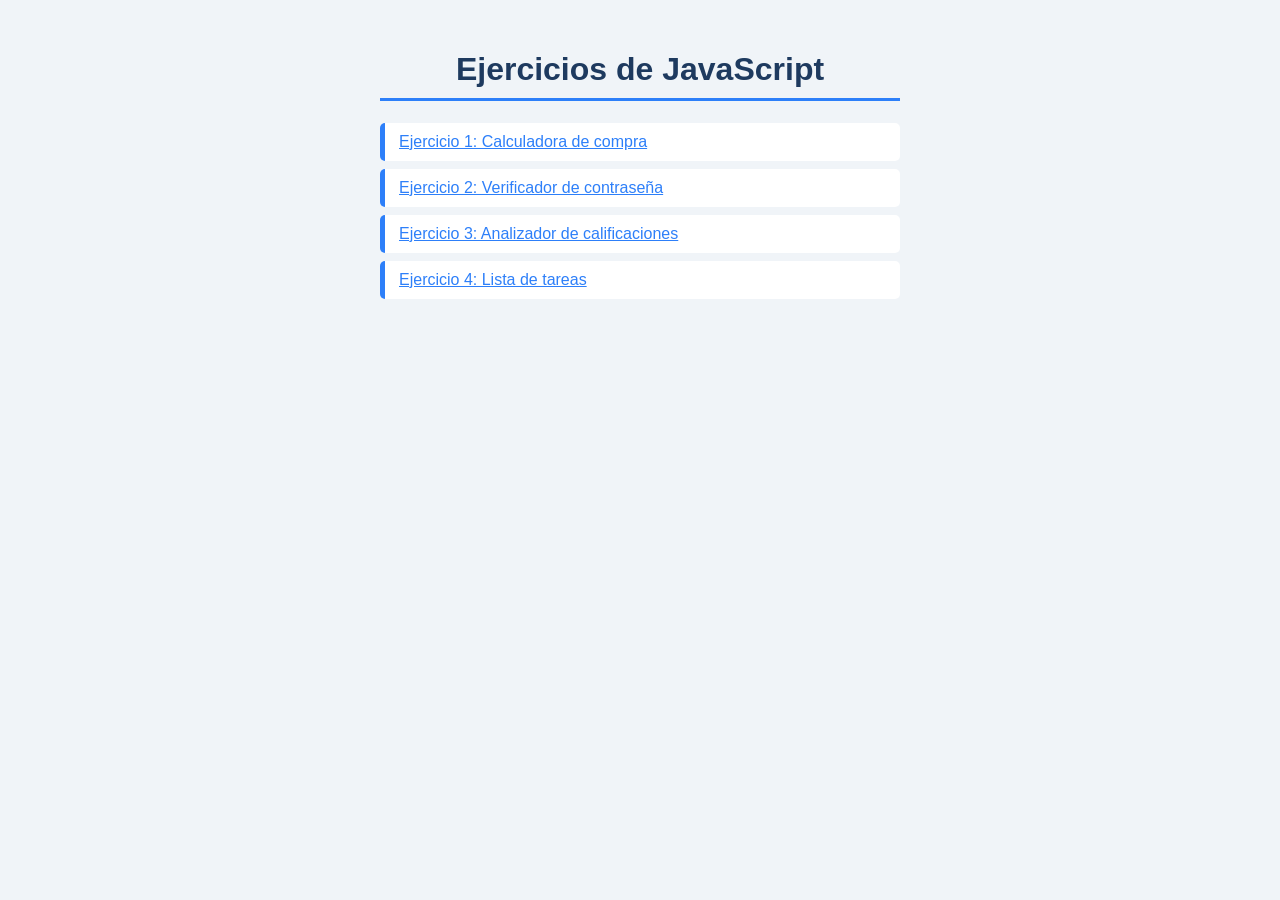
<file: index.html>
<!DOCTYPE html>
<html lang="es">
<head>
  <meta charset="UTF-8">
  <meta name="viewport" content="width=device-width, initial-scale=1">
  <title>Actividad JavaScript</title>
  <link rel="stylesheet" href="style.css">
</head>
<body>
  <h1>Ejercicios de JavaScript</h1>
  <ul>
    <li><a href="ejercicio1/index.html">Ejercicio 1: Calculadora de compra</a></li>
    <li><a href="ejercicio2/index.html">Ejercicio 2: Verificador de contraseña</a></li>
    <li><a href="ejercicio3/index.html">Ejercicio 3: Analizador de calificaciones</a></li>
    <li><a href="ejercicio4/index.html">Ejercicio 4: Lista de tareas</a></li>
  </ul>
</body>
</html>
</file>
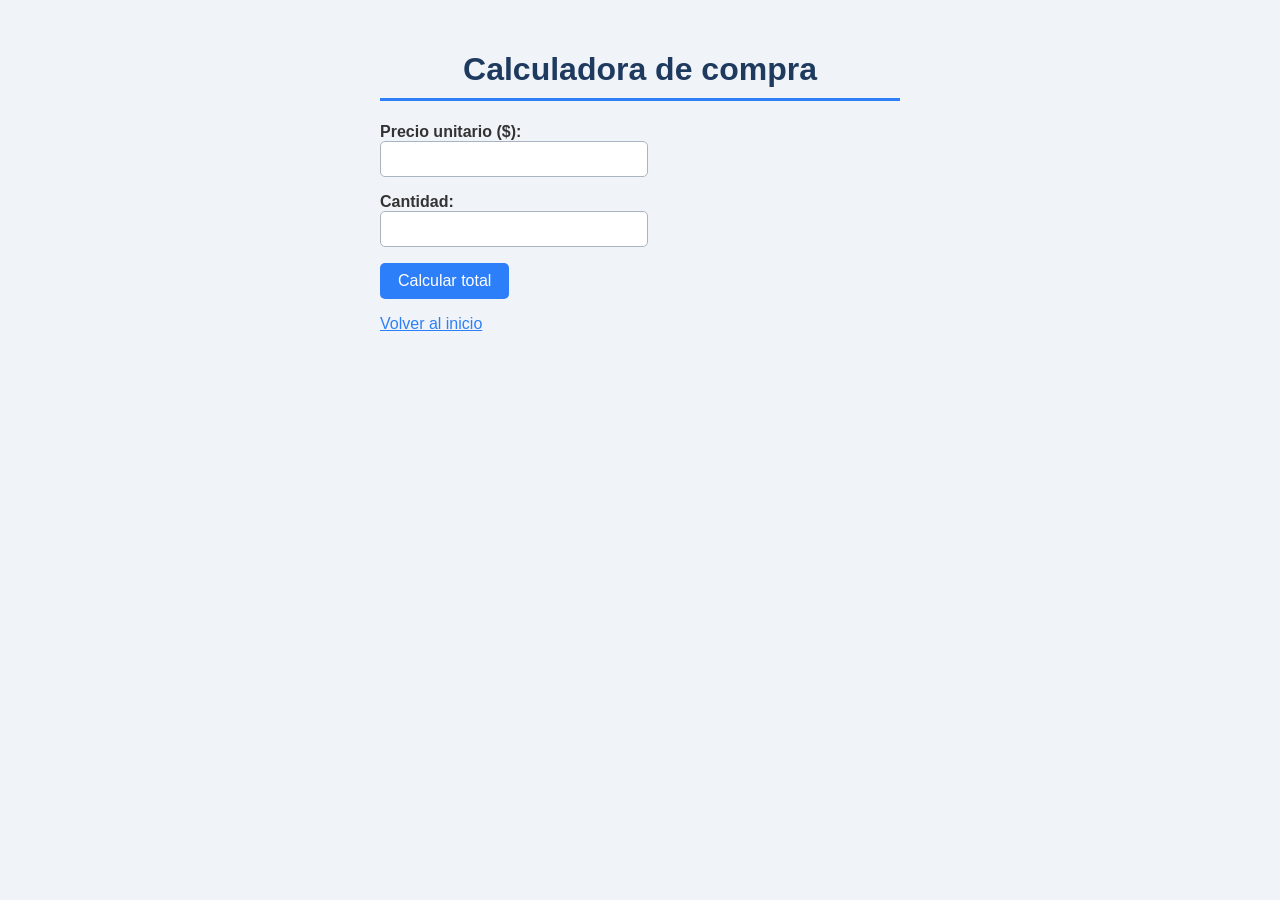
<file: ejercicio1/index.html>
<!DOCTYPE html>
<html lang="es">
<head>
  <meta charset="UTF-8">
  <title>Ejercicio 1 - Calculadora de compra</title>
  <link rel="stylesheet" href="style.css">
   <script src="script.js"></script>
</head>
<body>
  <h1>Calculadora de compra</h1>

  <p>
    <label for="precio">Precio unitario ($):</label><br>
    <input type="number" id="precio" step="any">
  </p>
  <p>
    <label for="cantidad">Cantidad:</label><br>
    <input type="number" id="cantidad" step="any">
  </p>

  <button onclick="calcularTotal()">Calcular total</button>

  <p id="resultado"></p>

  <p><a href="../index.html">Volver al inicio</a></p>

</body>
</html>
</file>
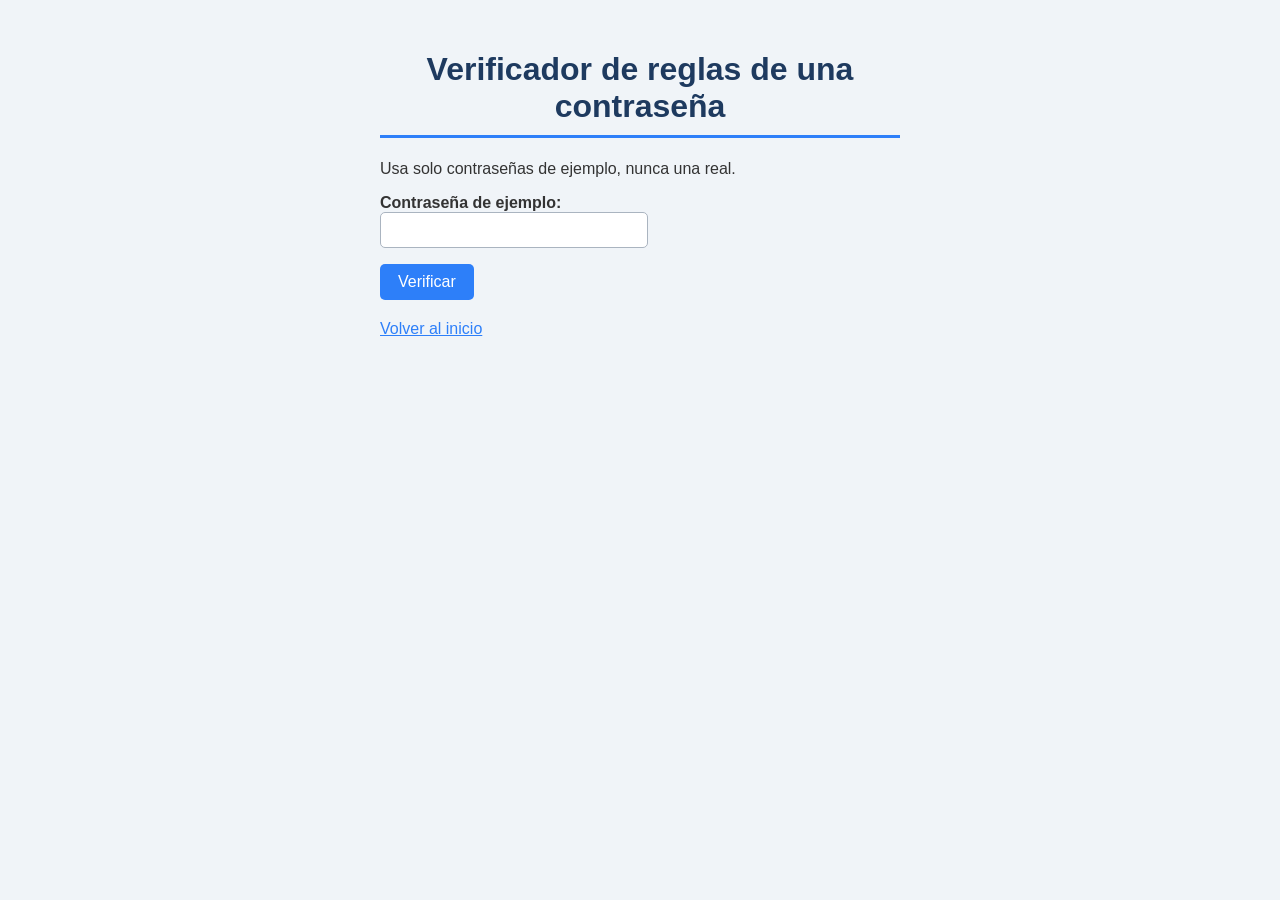
<file: ejercicio2/index.html>
<!DOCTYPE html>
<html lang="es">
<head>
  <meta charset="UTF-8">
  <title>Ejercicio 2 - Verificador de contraseña</title>
  <link rel="stylesheet" href="style.css">
  <script src="script.js"></script>
</head>
<body>
  <h1>Verificador de reglas de una contraseña</h1>
  <p>Usa solo contraseñas de ejemplo, nunca una real.</p>

  <p>
    <label for="clave">Contraseña de ejemplo:</label><br>
    <input type="password" id="clave">
  </p>

  <button onclick="verificar()">Verificar</button>

  <ul id="reglas"></ul>
  <p id="mensaje"></p>

  <p><a href="../index.html">Volver al inicio</a></p>
</body>
</html>
</file>
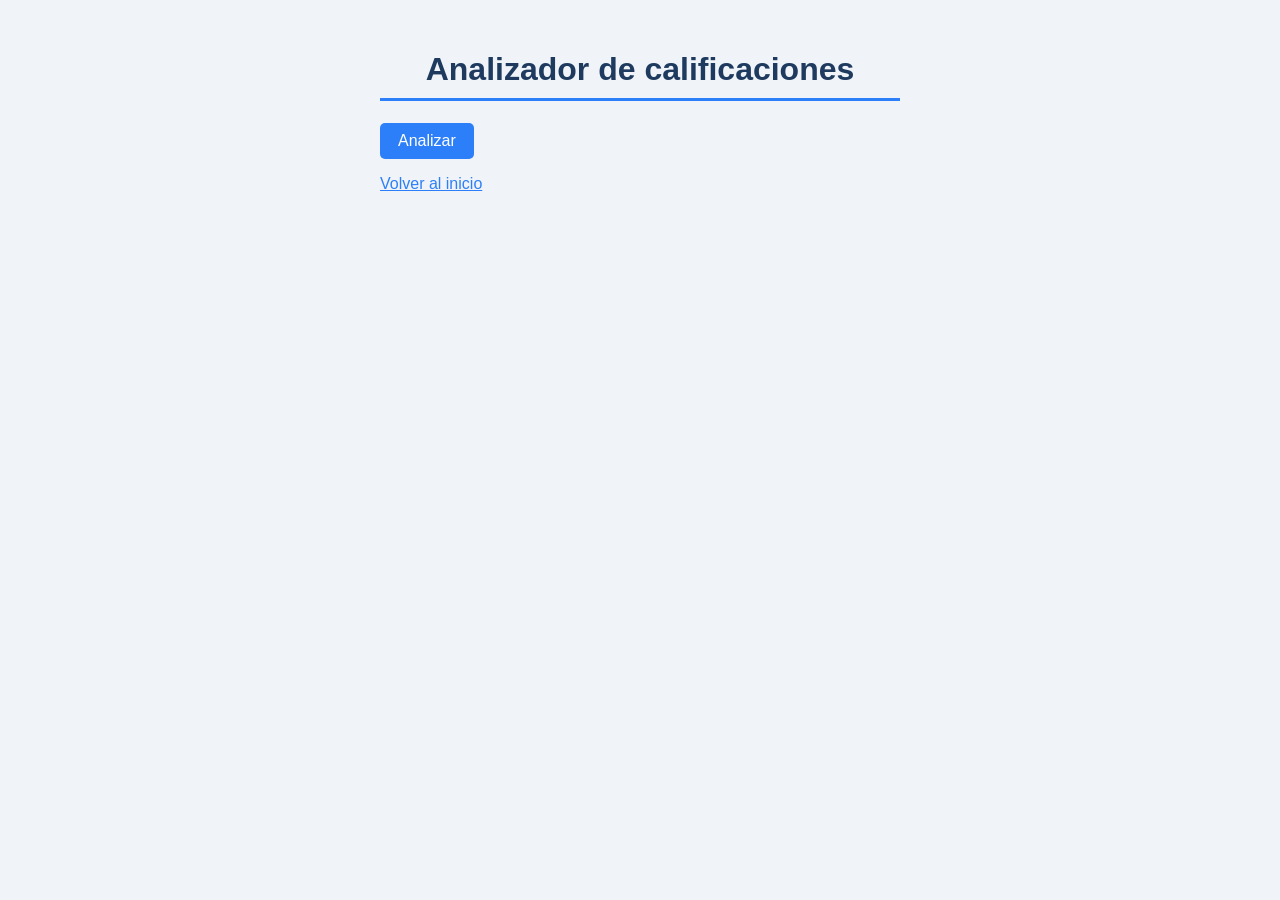
<file: ejercicio3/index.html>
<!DOCTYPE html>
<html lang="es">
<head>
  <meta charset="UTF-8">
  <meta name="viewport" content="width=device-width, initial-scale=1">
  <title>Ejercicio 3 - Analizador de calificaciones</title>
  <link rel="stylesheet" href="style.css">
</head>
<body>
  <h1>Analizador de calificaciones</h1>

  <button onclick="analizar()">Analizar</button>

  <div id="resultado"></div>

  <p><a href="../index.html">Volver al inicio</a></p>

  <script src="script.js"></script>
</body>
</html>
</file>
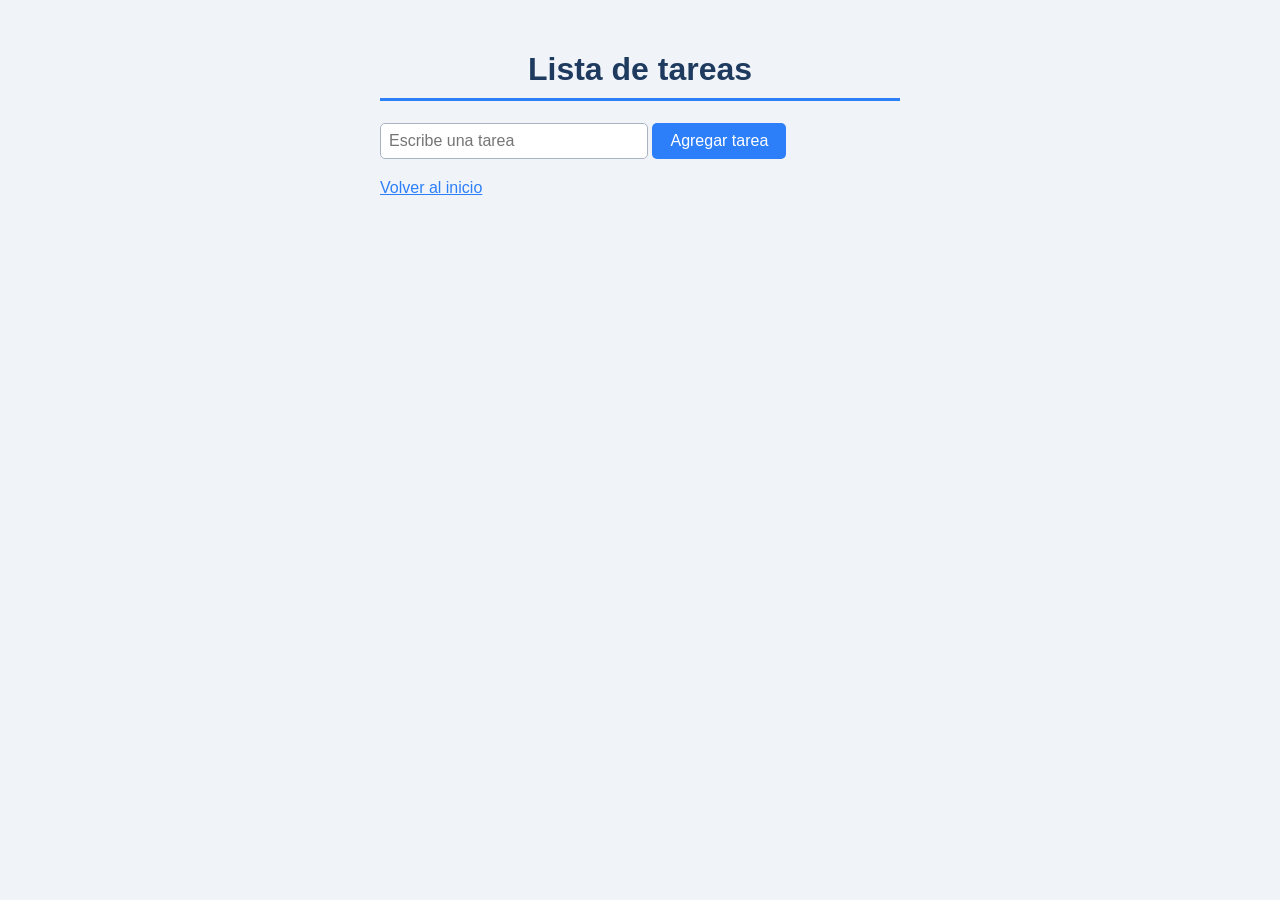
<file: ejercicio4/index.html>
<!DOCTYPE html>
<html lang="es">
<head>
  <meta charset="UTF-8">
  <meta name="viewport" content="width=device-width, initial-scale=1">
  <title>Ejercicio 4 - Lista de tareas</title>
  <link rel="stylesheet" href="style.css">
</head>
<body>
  <h1>Lista de tareas</h1>

  <input type="text" id="nuevaTarea" placeholder="Escribe una tarea">
  <button onclick="agregarTarea()">Agregar tarea</button>

  <p id="mensaje"></p>

  <ul id="lista"></ul>

  <p><a href="../index.html">Volver al inicio</a></p>

  <script src="script.js"></script>
</body>
</html>
</file>
<file: style.css>
html {
  background-color: #f0f4f8;
}

body {
  font-family: Arial, sans-serif;
  color: #333;
  max-width: 520px;
  margin: 0 auto;
  padding: 30px 15px;
}

h1 {
  color: #1e3a5f;
  text-align: center;
  border-bottom: 3px solid #2d7ff9;
  padding-bottom: 10px;
}

input[type="text"] {
  padding: 8px;
  font-size: 16px;
  border: 1px solid #aab4c0;
  border-radius: 5px;
  width: 250px;
  max-width: 100%;
}

button {
  background-color: #2d7ff9;
  color: white;
  border: none;
  padding: 9px 18px;
  font-size: 16px;
  border-radius: 5px;
  cursor: pointer;
  align-items: center;
}
button:hover { background-color: #1a62cc; }

a { color: #2d7ff9; }

#mensaje { color: #b00020; }

ul { list-style: none; padding: 0; margin-top: 20px; }

li {
  background-color: white;
  padding: 10px 14px;
  margin-bottom: 8px;
  border-radius: 5px;
  border-left: 5px solid #2d7ff9;
}

.completada {
  text-decoration: line-through;
  color: gray;
}
</file>
<file: ejercicio1/style.css>
html {
  background-color: #f0f4f8;
}

body {
  font-family: Arial, sans-serif;
  color: #333;
  max-width: 520px;
  margin: 0 auto;
  padding: 30px 15px;
}

h1 {
  color: #1e3a5f;
  text-align: center;
  border-bottom: 3px solid #2d7ff9;
  padding-bottom: 10px;
}

label {
   font-weight: bold; 
}

input[type="number"] {
  padding: 8px;
  font-size: 16px;
  border: 1px solid #aab4c0;
  border-radius: 5px;
  width: 250px;
  max-width: 100%;
}

button {
  background-color: #2d7ff9;
  color: white;
  border: none;
  padding: 9px 18px;
  font-size: 16px;
  border-radius: 5px;
  cursor: pointer;
}
button:hover { background-color: #1a62cc; }

a { color: #2d7ff9; }

#resultado {
  margin-top: 20px;
  padding: 12px;
  border-radius: 5px;
  font-size: 18px;
}
#resultado:empty { display: none; }

.error { color: #b00020; background-color: #fde7ea; }
.correcto { color: #1b6e2f; background-color: #e2f5e7; font-weight: bold; }
</file>
<file: ejercicio2/style.css>
html {
  background-color: #f0f4f8;
}

body {
  font-family: Arial, sans-serif;
  color: #333;
  max-width: 520px;
  margin: 0 auto;
  padding: 30px 15px;
}

h1 {
  color: #1e3a5f;
  text-align: center;
  border-bottom: 3px solid #2d7ff9;
  padding-bottom: 10px;
}

label { font-weight: bold; }

input[type="password"] {
  padding: 8px;
  font-size: 16px;
  border: 1px solid #aab4c0;
  border-radius: 5px;
  width: 250px;
  max-width: 100%;
}

button {
  background-color: #2d7ff9;
  color: white;
  border: none;
  padding: 9px 18px;
  font-size: 16px;
  border-radius: 5px;
  cursor: pointer;
}
button:hover { background-color: #1a62cc; }

a { color: #2d7ff9; }

ul { list-style: none; padding: 0; margin-top: 20px; }

li {
  padding: 10px;
  margin-bottom: 6px;
  border-radius: 5px;
}

.cumple { color: #1b6e2f; background-color: #e2f5e7; }
.no-cumple { color: #b00020; background-color: #fde7ea; }

#mensaje {
  font-weight: bold;
  font-size: 18px;
  color: #1b6e2f;
  text-align: center;
}
</file>
<file: ejercicio3/style.css>
html {
  background-color: #f0f4f8;
}

body {
  font-family: Arial, sans-serif;
  color: #333;
  max-width: 520px;
  margin: 0 auto;
  padding: 30px 15px;
}

h1 {
  color: #1e3a5f;
  text-align: center;
  border-bottom: 3px solid #2d7ff9;
  padding-bottom: 10px;
}

button {
  background-color: #2d7ff9;
  color: white;
  border: none;
  padding: 9px 18px;
  font-size: 16px;
  border-radius: 5px;
  cursor: pointer;
}
button:hover { background-color: #1a62cc; }

a { color: #2d7ff9; }

#resultado {
  margin-top: 20px;
  background-color: white;
  border-radius: 6px;
  border-left: 5px solid #2d7ff9;
}
#resultado:empty { display: none; }

#resultado p {
  margin: 0;
  padding: 10px 14px;
  border-bottom: 1px solid #e3e8ee;
}
#resultado p:last-child { border-bottom: none; }
</file>
<file: ejercicio4/style.css>
html {
  background-color: #f0f4f8;
}

body {
  font-family: Arial, sans-serif;
  color: #333;
  max-width: 520px;
  margin: 0 auto;
  padding: 30px 15px;
}

h1 {
  color: #1e3a5f;
  text-align: center;
  border-bottom: 3px solid #2d7ff9;
  padding-bottom: 10px;
}

input[type="text"] {
  padding: 8px;
  font-size: 16px;
  border: 1px solid #aab4c0;
  border-radius: 5px;
  width: 250px;
  max-width: 100%;
}

button {
  background-color: #2d7ff9;
  color: white;
  border: none;
  padding: 9px 18px;
  font-size: 16px;
  border-radius: 5px;
  cursor: pointer;
}
button:hover { background-color: #1a62cc; }

a { color: #2d7ff9; }

#mensaje { color: #b00020; }

ul { list-style: none; padding: 0; margin-top: 20px; }

li {
  background-color: white;
  padding: 10px 14px;
  margin-bottom: 8px;
  border-radius: 5px;
  border-left: 5px solid #2d7ff9;
}

.completada {
  text-decoration: line-through;
  color: gray;
}
</file>
